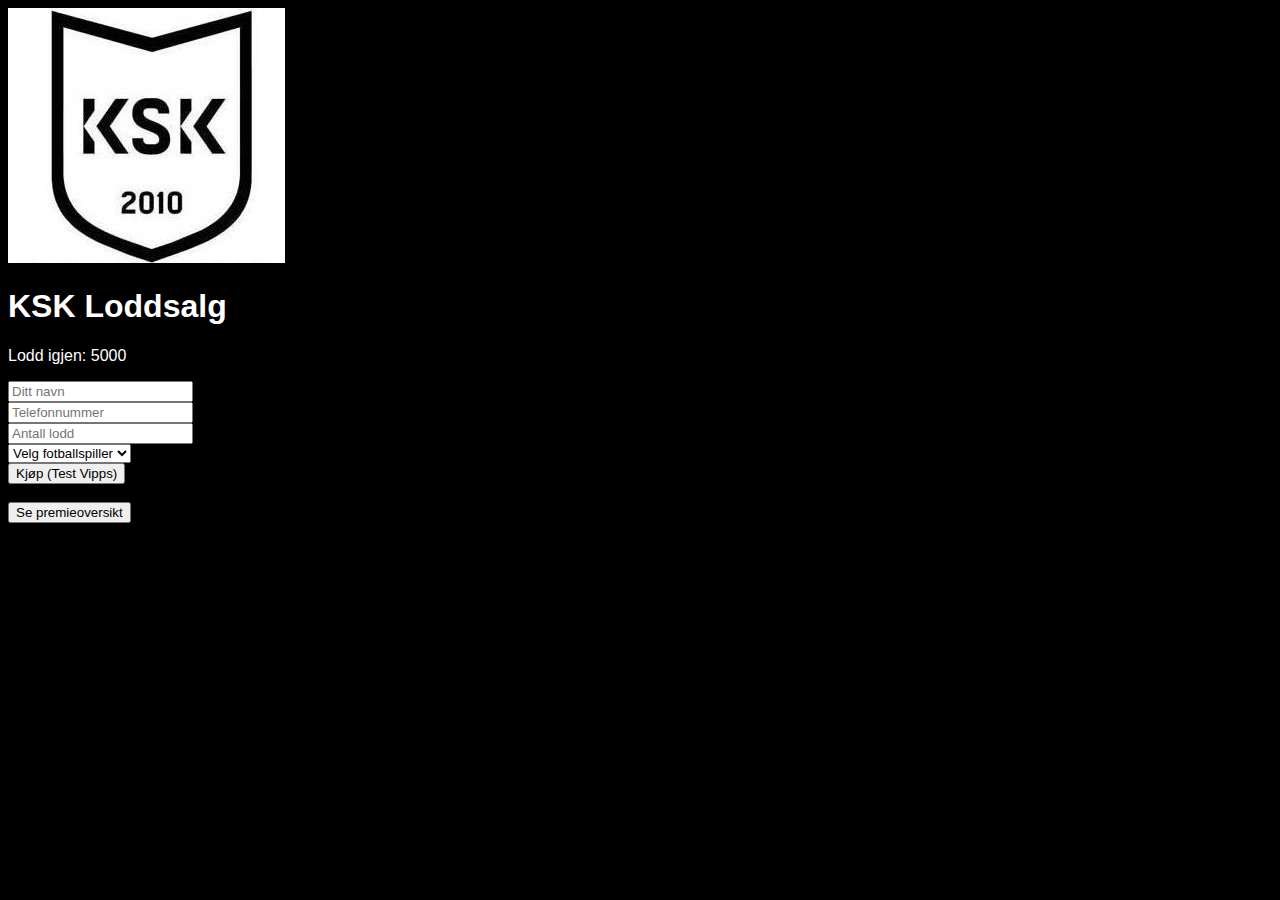
<file: index.html>
<!DOCTYPE html>
<html lang="no">
<head>
    <meta charset="UTF-8" />
    <meta name="viewport" content="width=device-width, initial-scale=1.0"/>
    <title>KSK Loddsalg</title>
    <link rel="stylesheet" href="/style.css" />
    <script src="/firebase-config.js" defer></script>
    <script src="/app.js" defer></script>
</head>
<body>
    <!-- KSK-logo øverst til høyre -->
    <img src="Ksk2010.jpg" alt="KSK Logo" class="logo" />

    <h1>KSK Loddsalg</h1>

    <p>Lodd igjen: <span id="loddIgjen">5000</span></p>

    <form id="loddsalgForm">
        <input type="text" id="navn" placeholder="Ditt navn" required /><br />
        <input type="tel" id="telefon" placeholder="Telefonnummer" required /><br />
        <input type="number" id="antall" placeholder="Antall lodd" min="1" required /><br />

        <select id="selger" required>
            <option value="" disabled selected>Velg fotballspiller</option>
            <option>Spiller 1</option>
            <option>Spiller 2</option>
            <option>Spiller 3</option>
            <option>Spiller 4</option>
            <option>Spiller 5</option>
            <option>Spiller 6</option>
            <option>Spiller 7</option>
            <option>Spiller 8</option>
            <option>Spiller 9</option>
            <option>Spiller 10</option>
            <option>Spiller 11</option>
            <option>Spiller 12</option>
            <option>Spiller 13</option>
            <option>Spiller 14</option>
            <option>Spiller 15</option>
            <option>Spiller 16</option>
            <option>Spiller 17</option>
            <option>Spiller 18</option>
            <option>Spiller 19</option>
            <option>Spiller 20</option>
        </select><br />

        <button type="submit">Kjøp (Test Vipps)</button>
    </form>

    <br />
    <button onclick="window.location.href='premier.html'">Se premieoversikt</button>

    <div id="kvittering"></div>
</body>
</html>
</file>
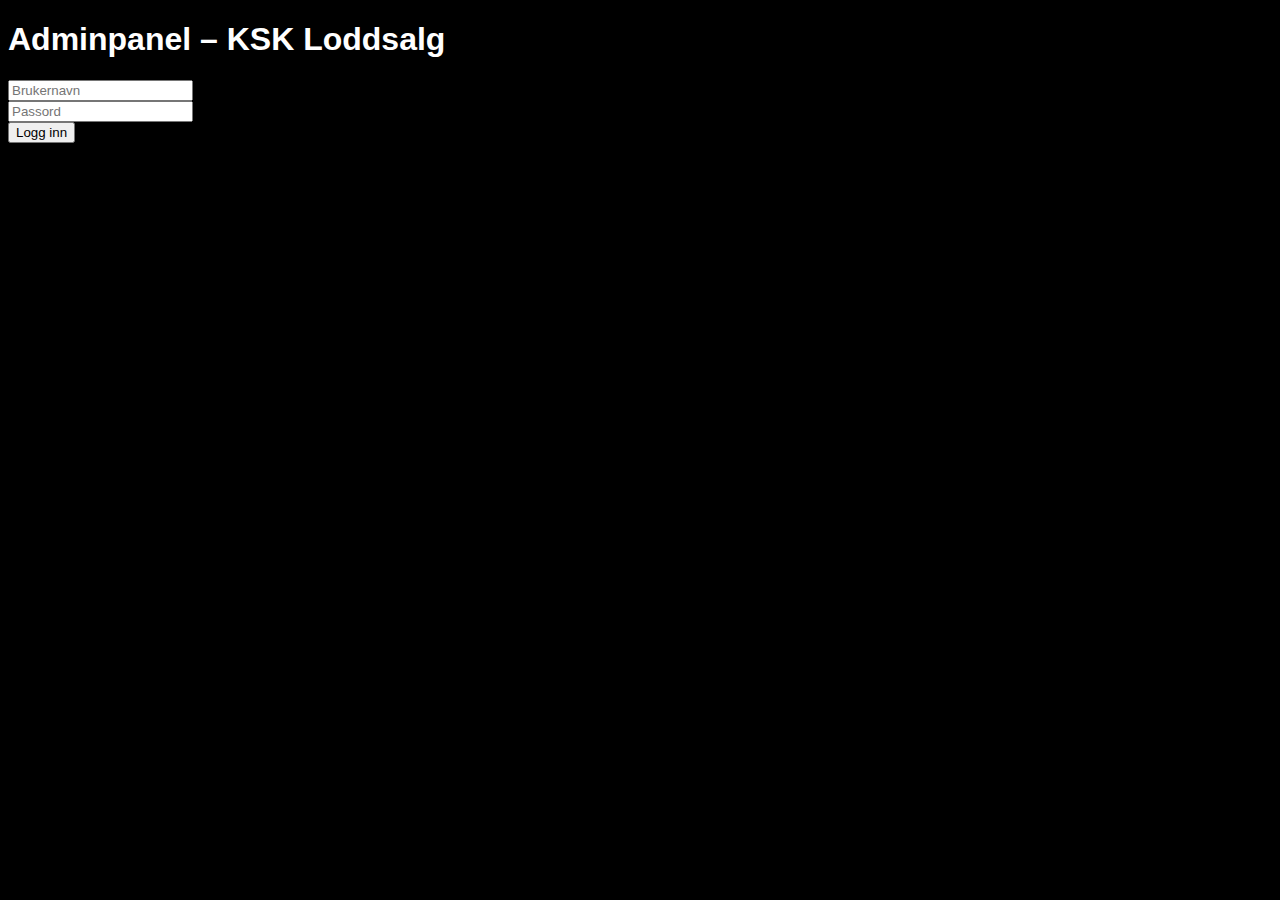
<file: admin.html>
<!DOCTYPE html>
<html lang="no">
<head>
    <meta charset="UTF-8">
    <title>Adminpanel – KSK Loddsalg</title>
    <link rel="stylesheet" href="/style.css">
    <script src="/firebase-config.js" defer></script>
    <script src="/admin.js" defer></script>
</head>
<body>
    <h1>Adminpanel – KSK Loddsalg</h1>

    <div id="loginForm">
        <input type="email" id="adminUser" placeholder="Brukernavn" /><br>
        <input type="password" id="adminPass" placeholder="Passord" /><br>
        <button onclick="login()">Logg inn</button>
    </div>

    <div id="adminContent" style="display:none;">
        <button onclick="exportData()">Eksporter til CSV</button>
        <h2>Oversikt over alle kjøp</h2>
        <div id="kjopTabell"></div>
    </div>
</body>
</html>
</file>
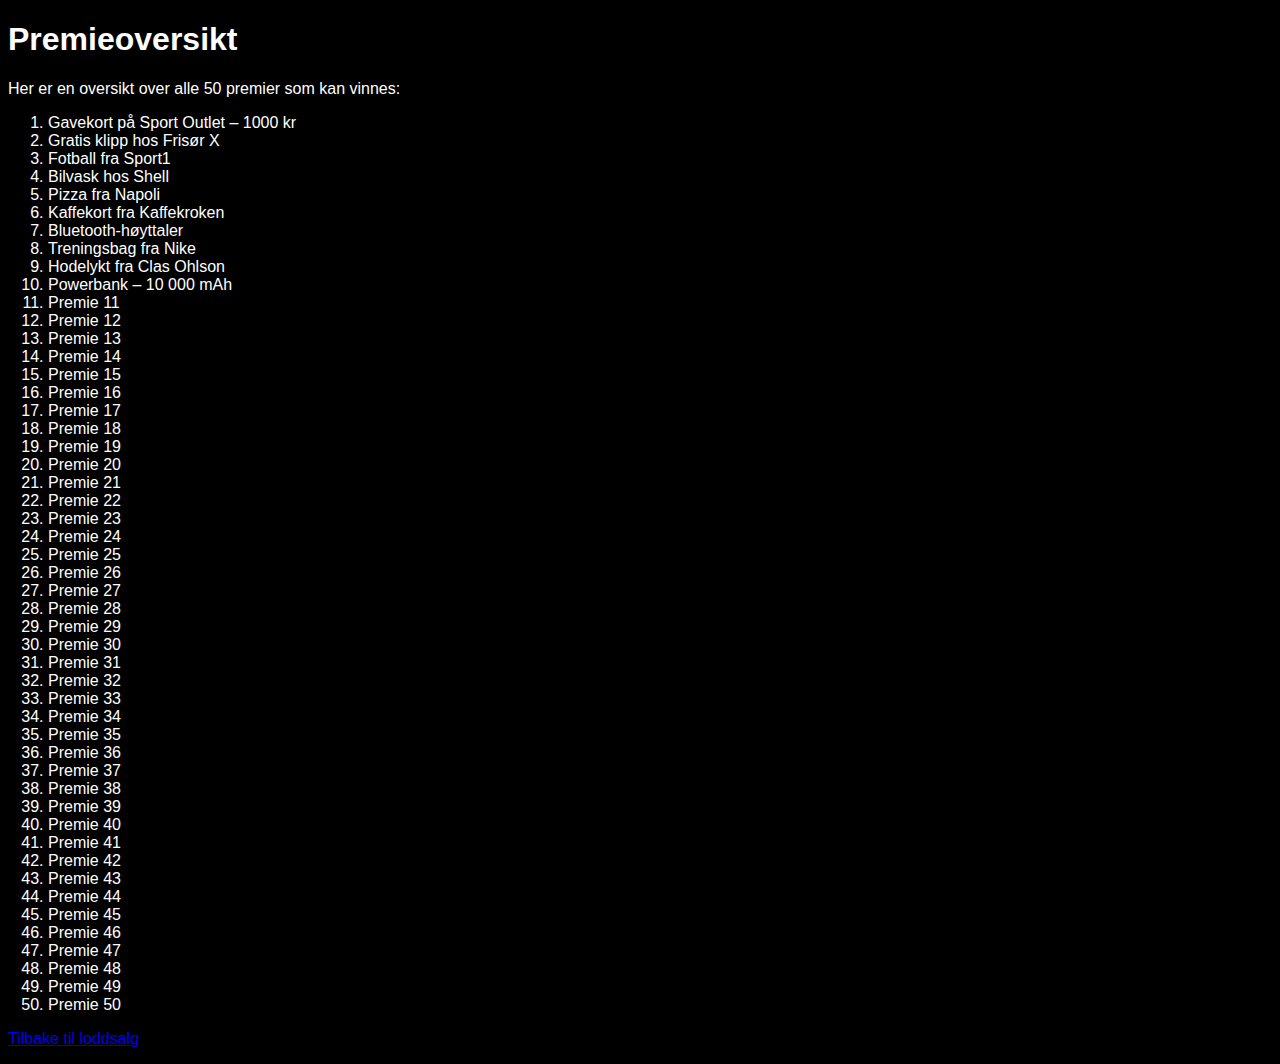
<file: premier.html>
<!DOCTYPE html>
<html lang="no">
<head>
    <meta charset="UTF-8">
    <title>Premieoversikt – KSK Loddsalg</title>
    <link rel="stylesheet" href="/style.css">
</head>
<body>
    <h1>Premieoversikt</h1>
    <p>Her er en oversikt over alle 50 premier som kan vinnes:</p>
    <ol>
        <li>Gavekort på Sport Outlet – 1000 kr</li>
        <li>Gratis klipp hos Frisør X</li>
        <li>Fotball fra Sport1</li>
        <li>Bilvask hos Shell</li>
        <li>Pizza fra Napoli</li>
        <li>Kaffekort fra Kaffekroken</li>
        <li>Bluetooth-høyttaler</li>
        <li>Treningsbag fra Nike</li>
        <li>Hodelykt fra Clas Ohlson</li>
        <li>Powerbank – 10 000 mAh</li>
        <!-- Fortsett helt til 50 -->
        <li>Premie 11</li>
        <li>Premie 12</li>
        <li>Premie 13</li>
        <li>Premie 14</li>
        <li>Premie 15</li>
        <li>Premie 16</li>
        <li>Premie 17</li>
        <li>Premie 18</li>
        <li>Premie 19</li>
        <li>Premie 20</li>
        <li>Premie 21</li>
        <li>Premie 22</li>
        <li>Premie 23</li>
        <li>Premie 24</li>
        <li>Premie 25</li>
        <li>Premie 26</li>
        <li>Premie 27</li>
        <li>Premie 28</li>
        <li>Premie 29</li>
        <li>Premie 30</li>
        <li>Premie 31</li>
        <li>Premie 32</li>
        <li>Premie 33</li>
        <li>Premie 34</li>
        <li>Premie 35</li>
        <li>Premie 36</li>
        <li>Premie 37</li>
        <li>Premie 38</li>
        <li>Premie 39</li>
        <li>Premie 40</li>
        <li>Premie 41</li>
        <li>Premie 42</li>
        <li>Premie 43</li>
        <li>Premie 44</li>
        <li>Premie 45</li>
        <li>Premie 46</li>
        <li>Premie 47</li>
        <li>Premie 48</li>
        <li>Premie 49</li>
        <li>Premie 50</li>
    </ol>
    <p><a href="index.html">Tilbake til loddsalg</a></p>
</body>
</html>
</file>
<file: style.css>
body { background: black; color: white; font-family: sans-serif; }
</file>
